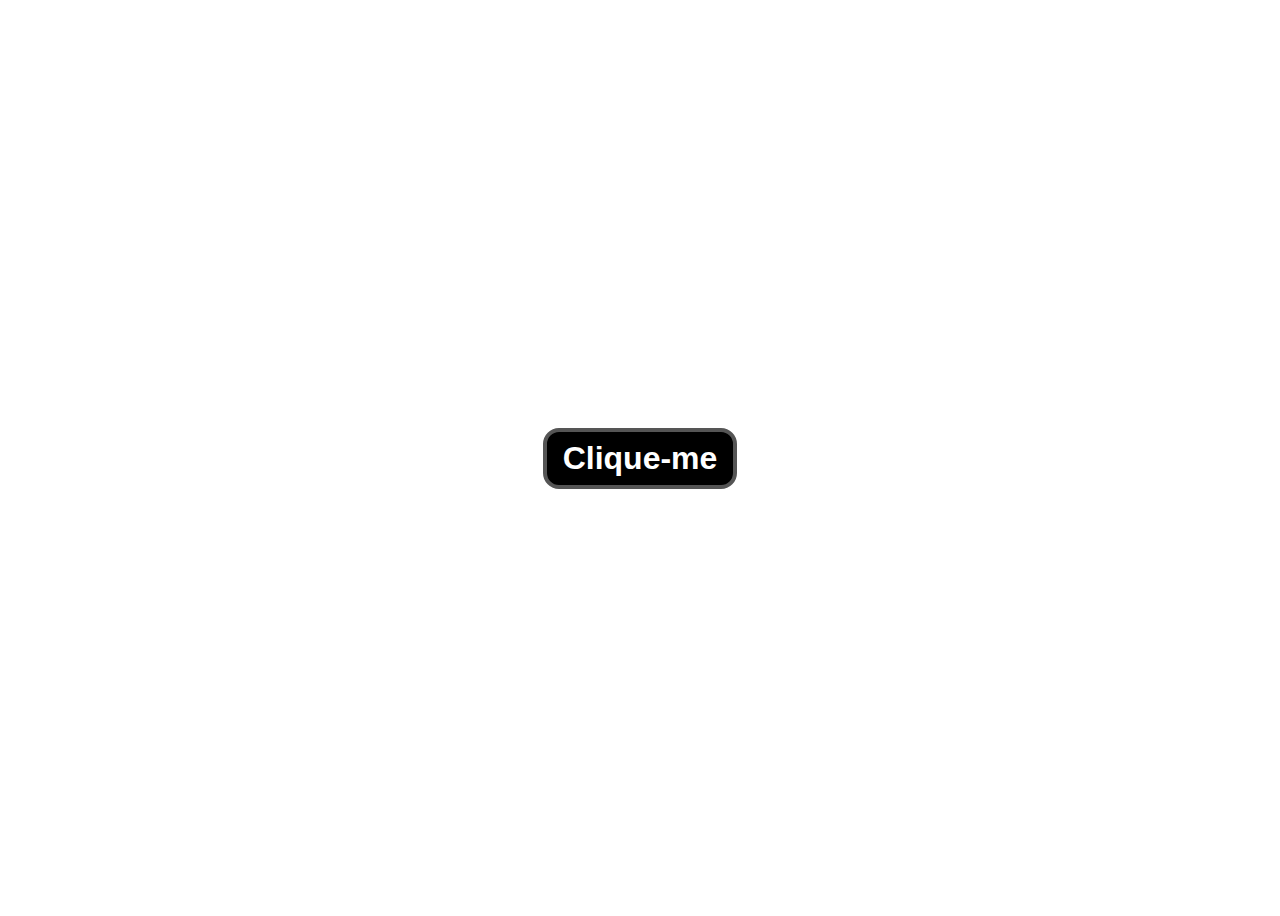
<file: botao/index.html>
<!DOCTYPE html>
<html lang="en">
<head>
    <meta charset="UTF-8">
    <meta name="viewport" content="width=device-width, initial-scale=1.0">
    <title>Componente de Botão</title>
    <style>
        body{
            display: flex;
            min-height: 100vh;
            justify-content: center;
            align-items: center;
        }
    </style>
</head>
<body>
    
    <script src="main.js" type="module"></script>
</body>
</html>
</file>
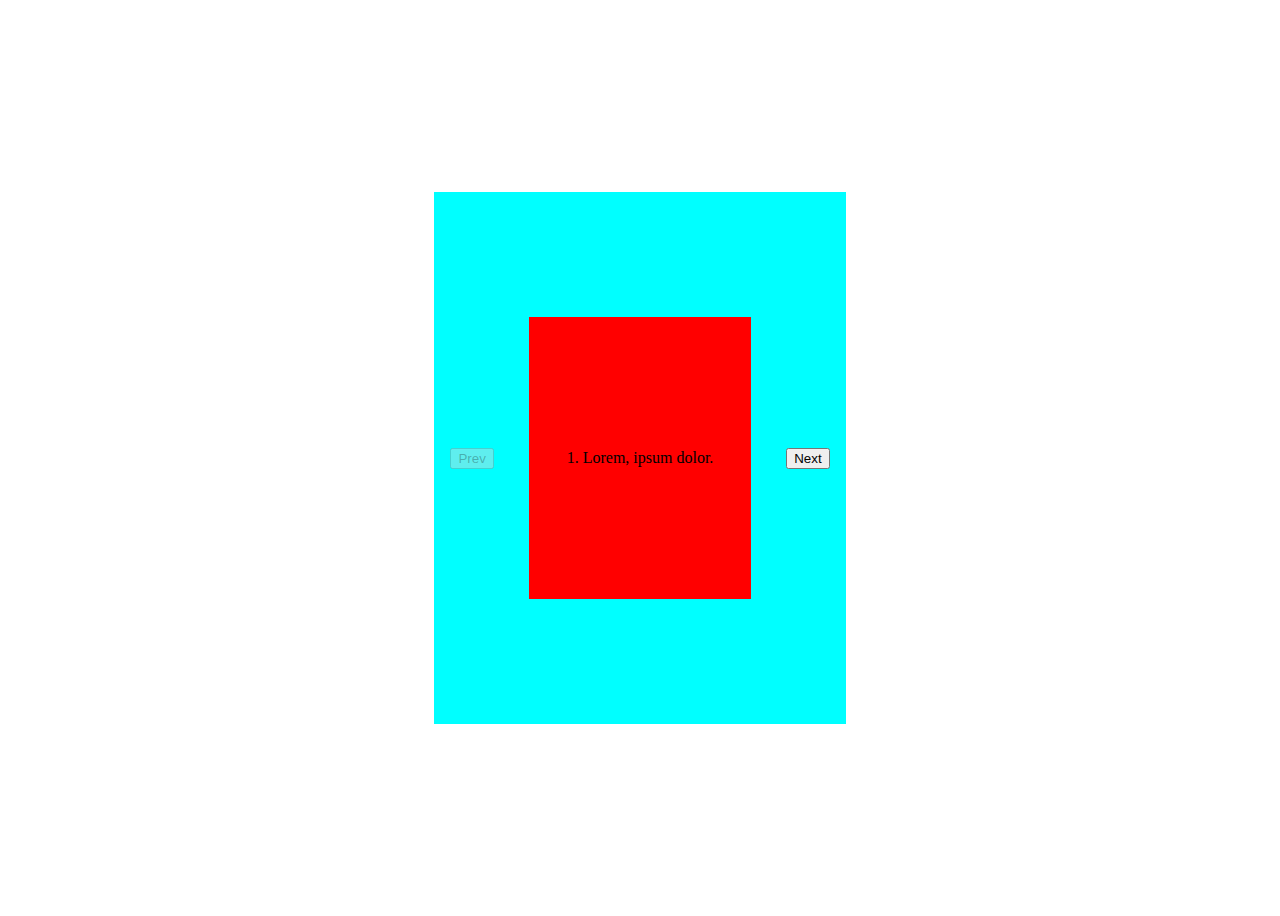
<file: slider-component/index.html>
<!DOCTYPE html>
<html lang="en">
<head>
    <meta charset="UTF-8">
    <meta name="viewport" content="width=device-width, initial-scale=1.0">
    <title>Slider com HTML, CSS e JS</title>
    <link rel="stylesheet" href="style.css">
</head>
<body>
    <!-- 1. estruturar html -->
    <section class="slider container">
        <button class="btn prev">Prev</button>
        <section class="slider-elements">
            <div class="element">1. Lorem, ipsum dolor.</div>
            <div class="element hidden next-element">2. Lorem, ipsum dolor.</div>
            <div class="element hidden next-element">3. Lorem, ipsum dolor.</div>
            <div class="element hidden next-element">4. Lorem, ipsum dolor.</div>
            <div class="element hidden next-element">5. Lorem, ipsum dolor.</div>
            <div class="element hidden next-element">6. Lorem, ipsum dolor.</div>
            <div class="element hidden next-element">7. Lorem, ipsum dolor.</div>
            <div class="element hidden next-element">8. Lorem, ipsum dolor.</div>
        </section>
        <button class="btn next">Next</button>
    </section>

    <script src="main.js" type="module"></script>
</body>
</html>
</file>
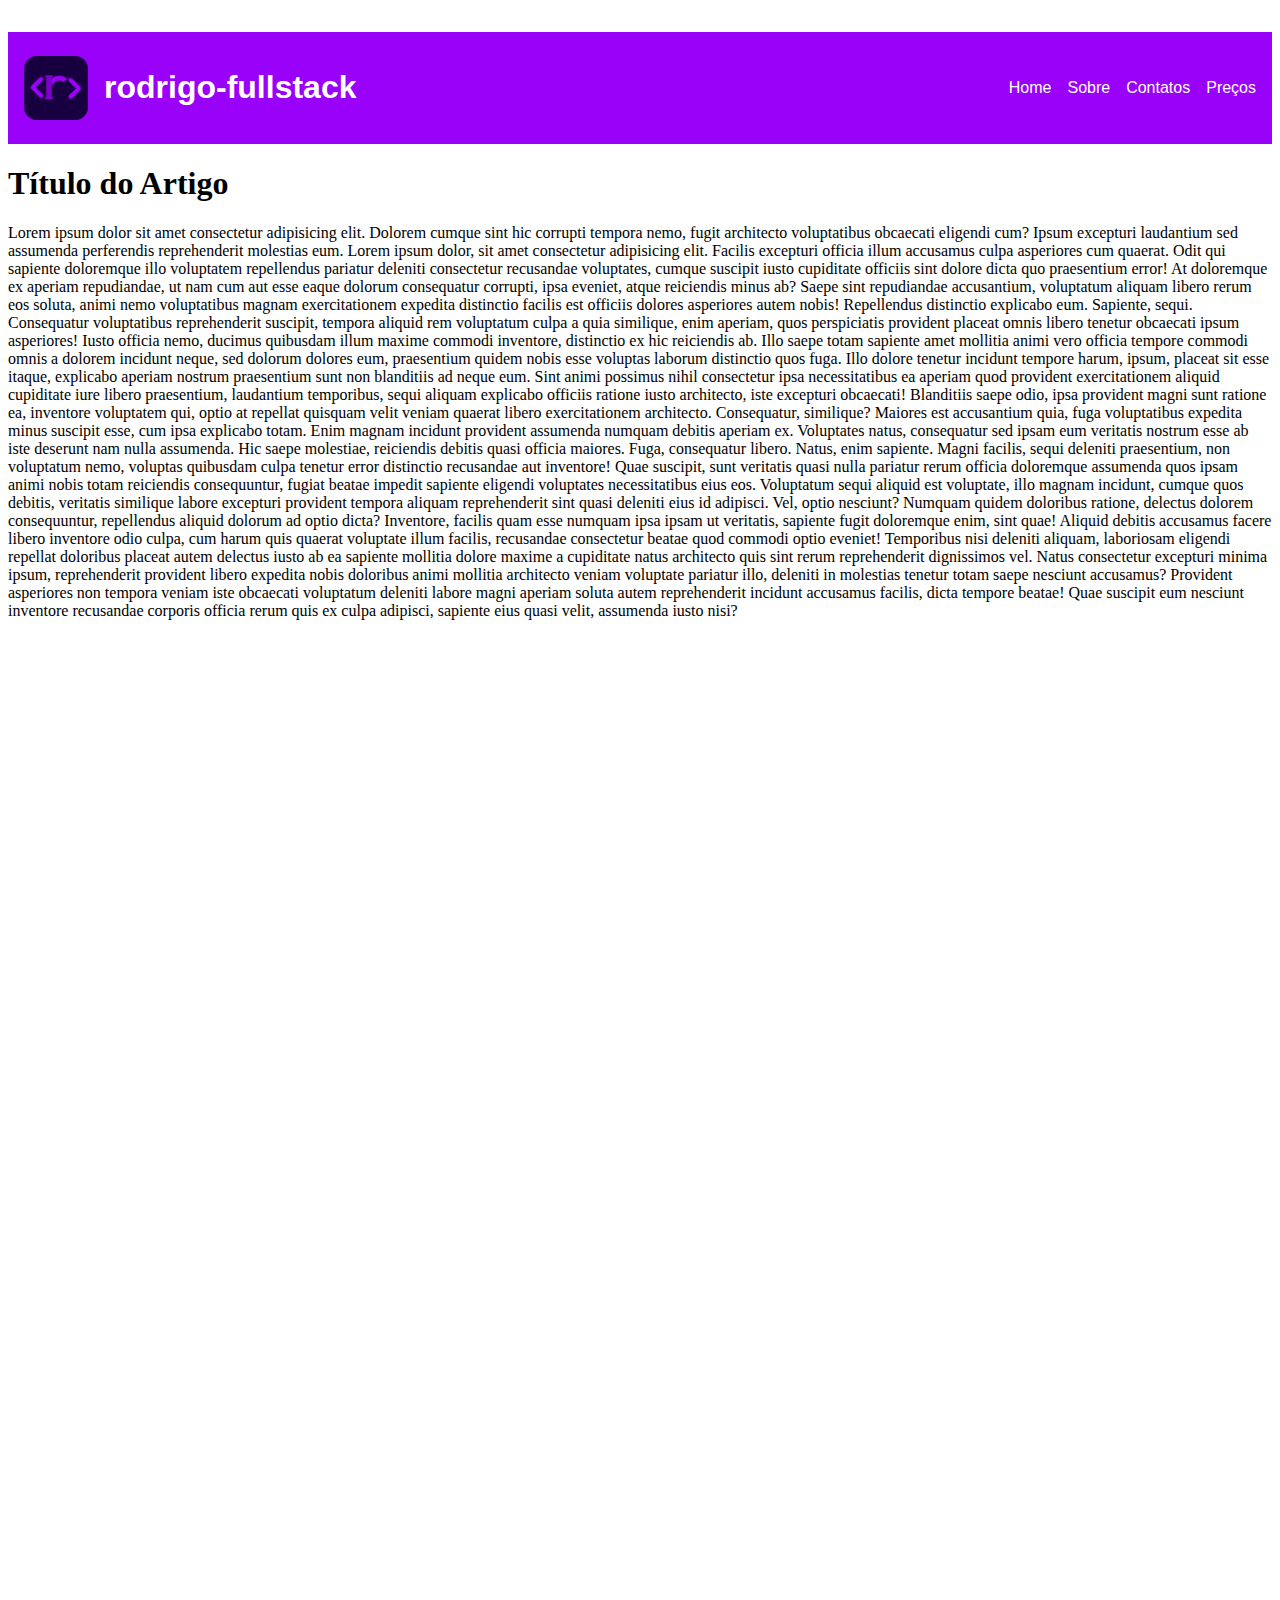
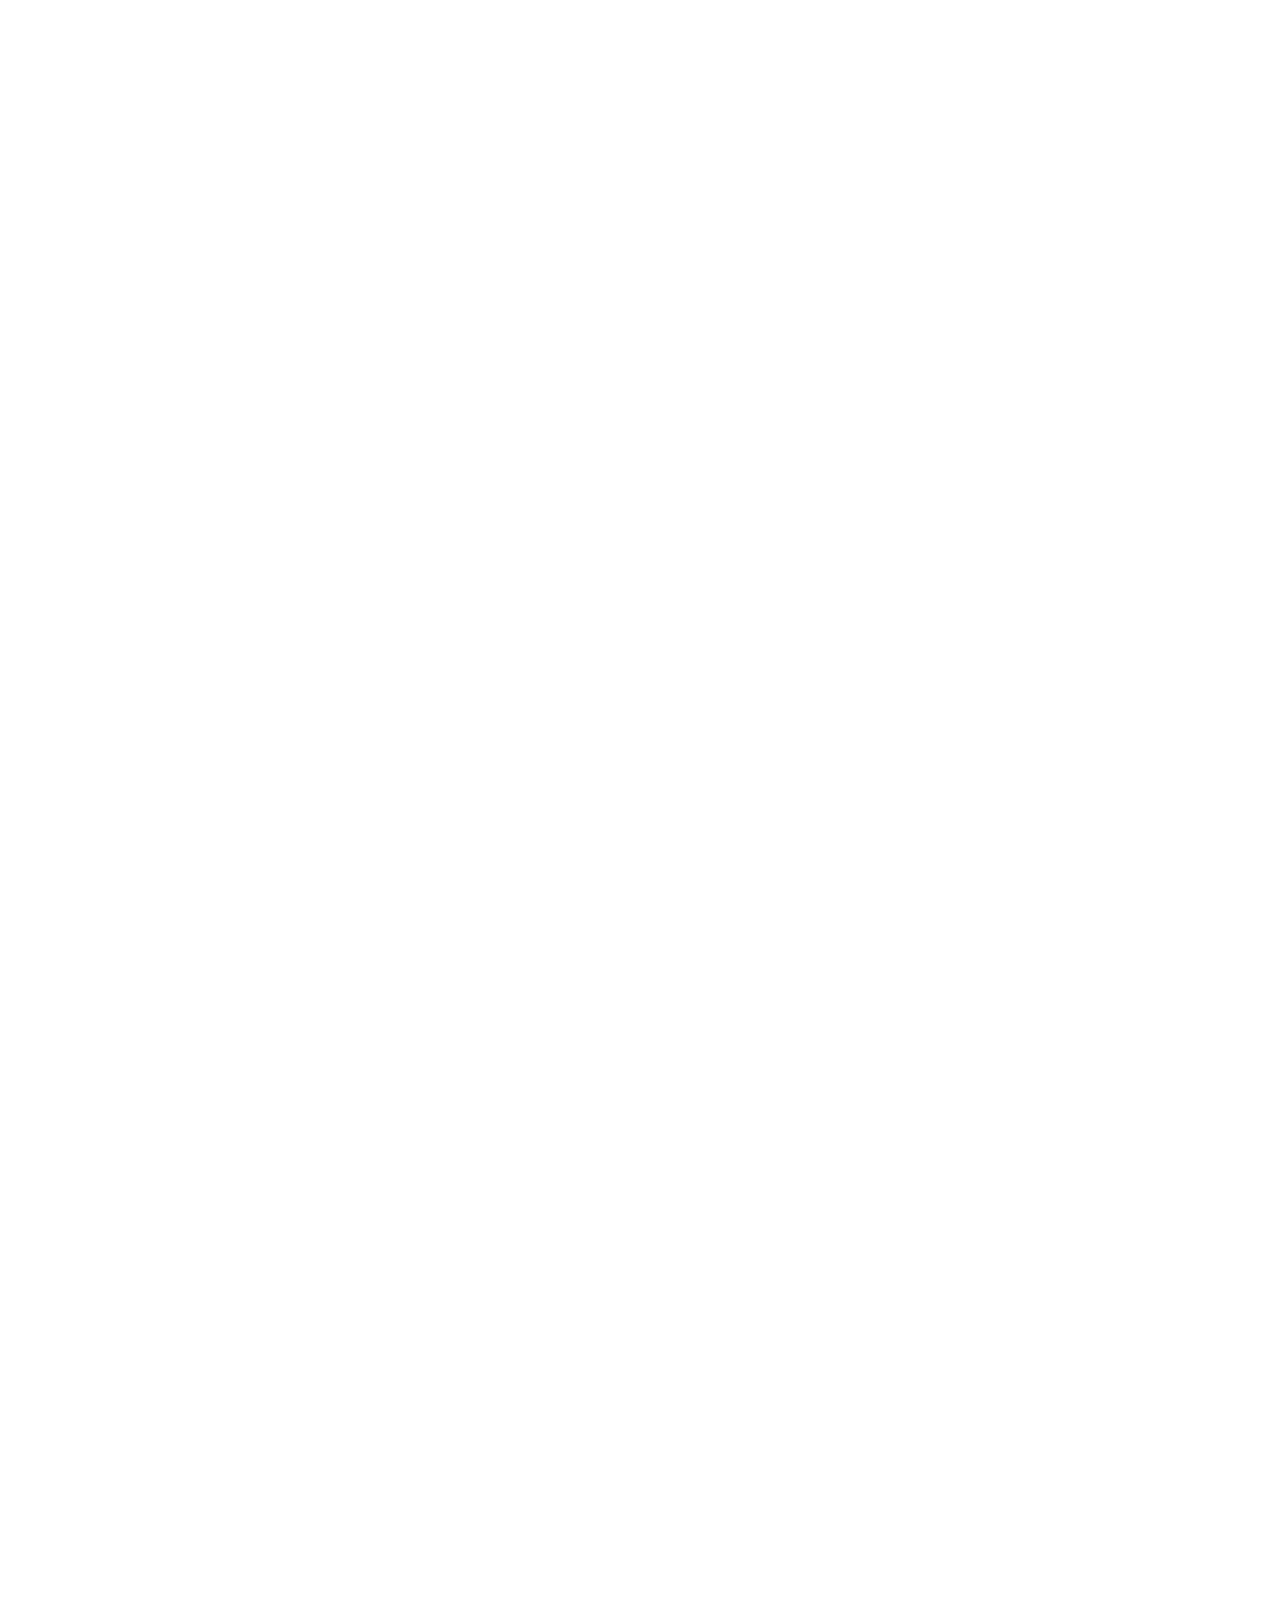
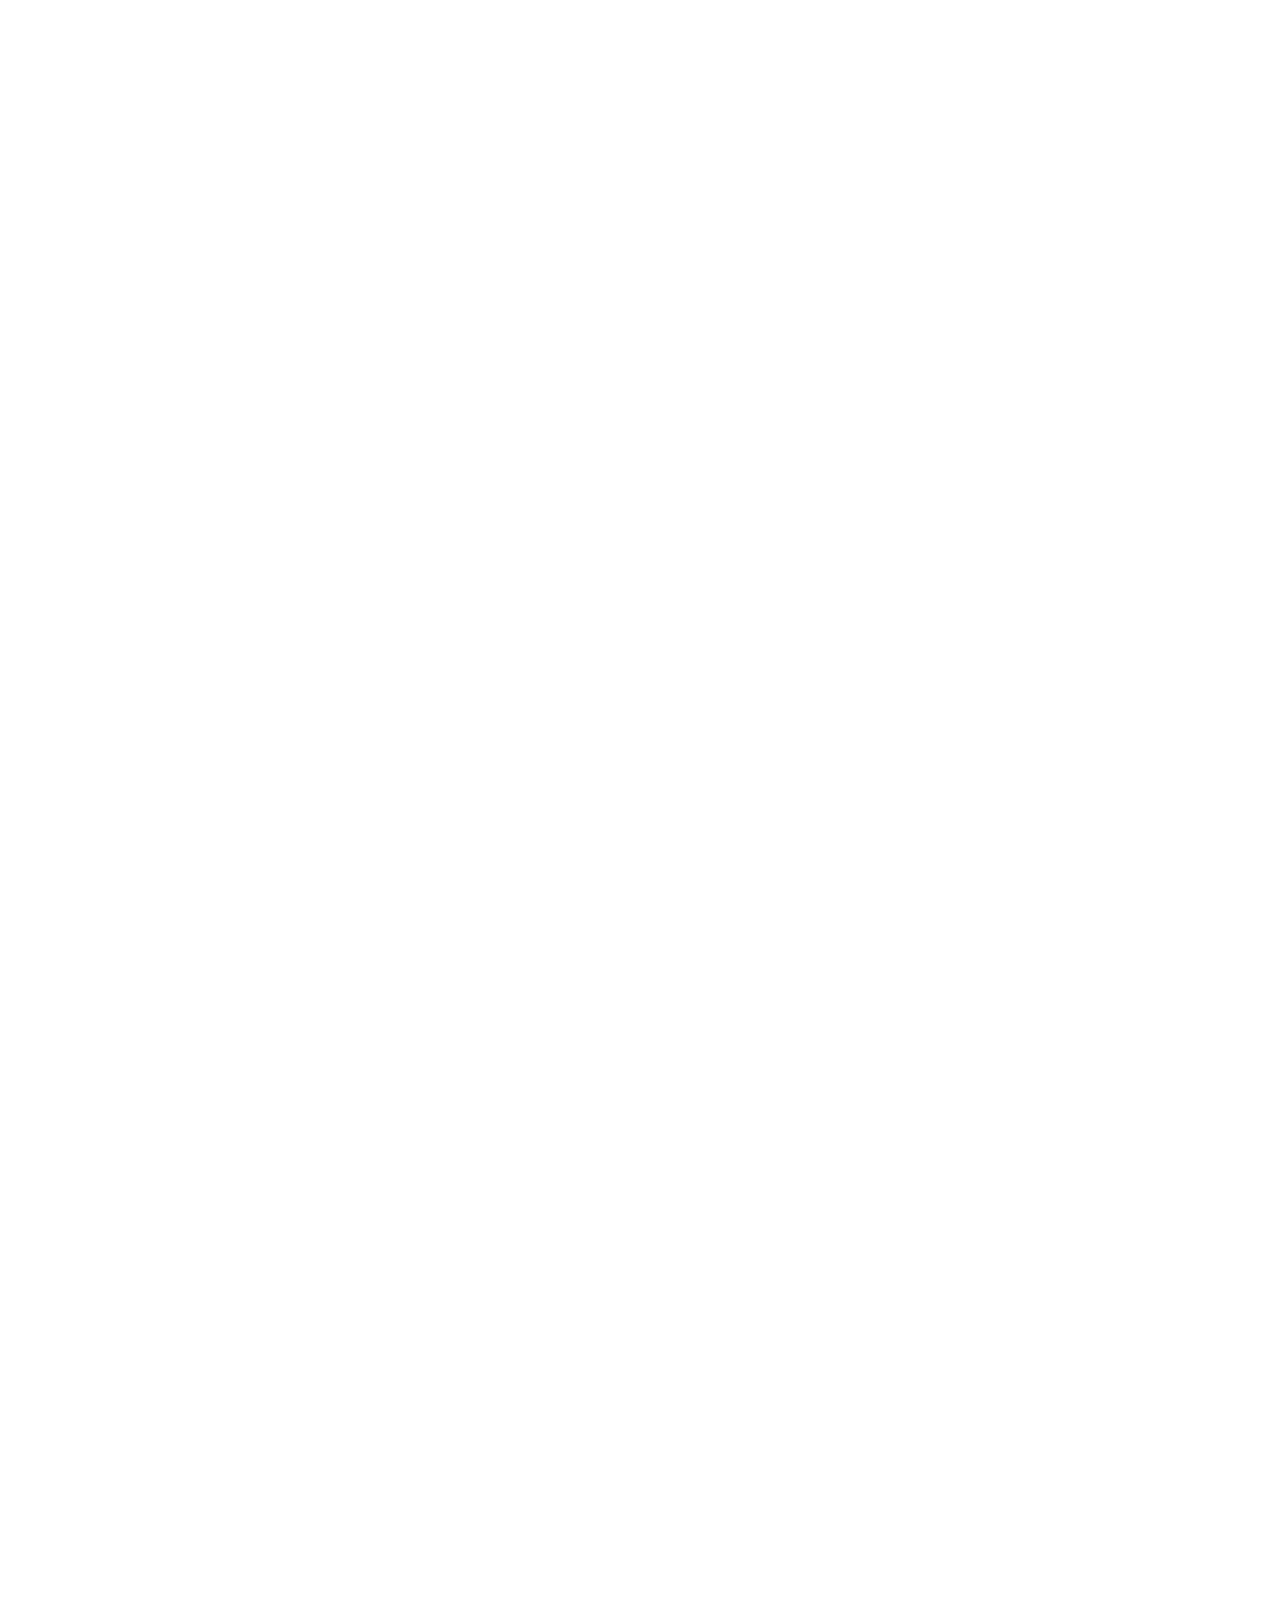
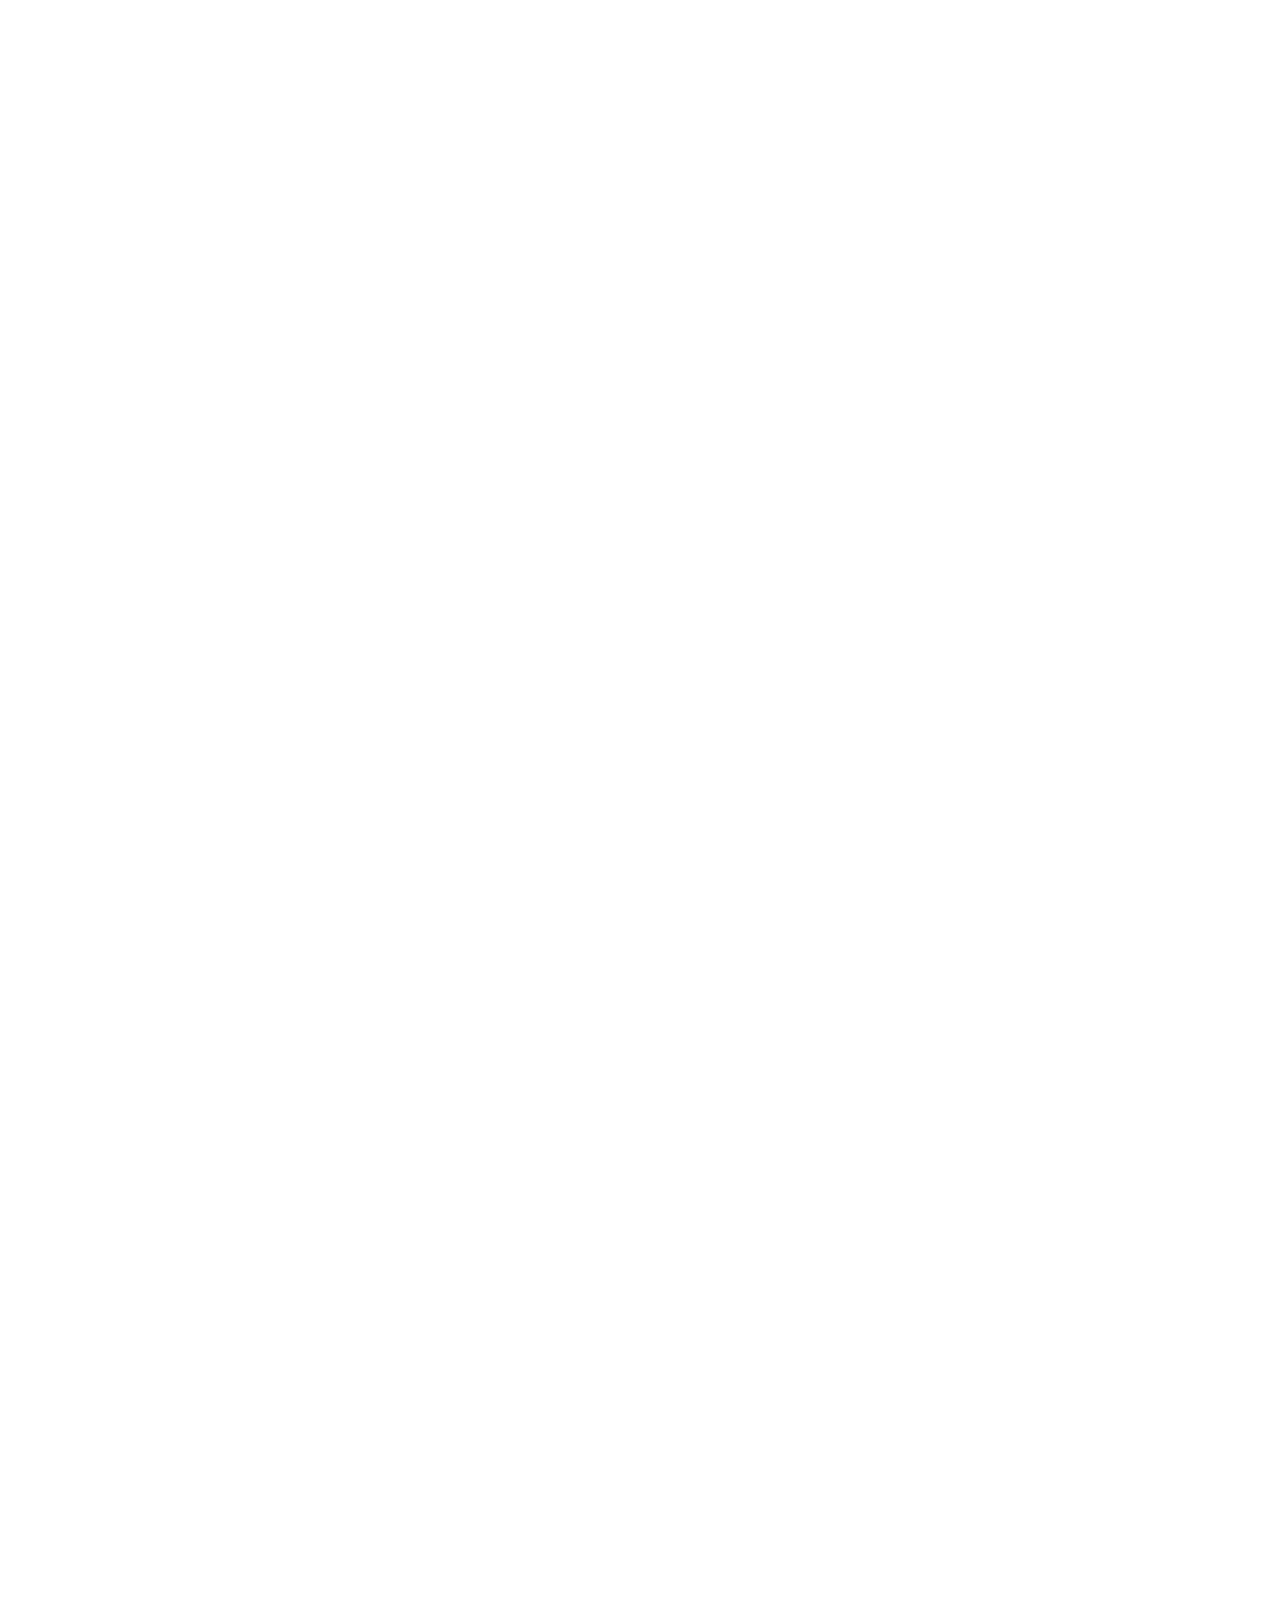
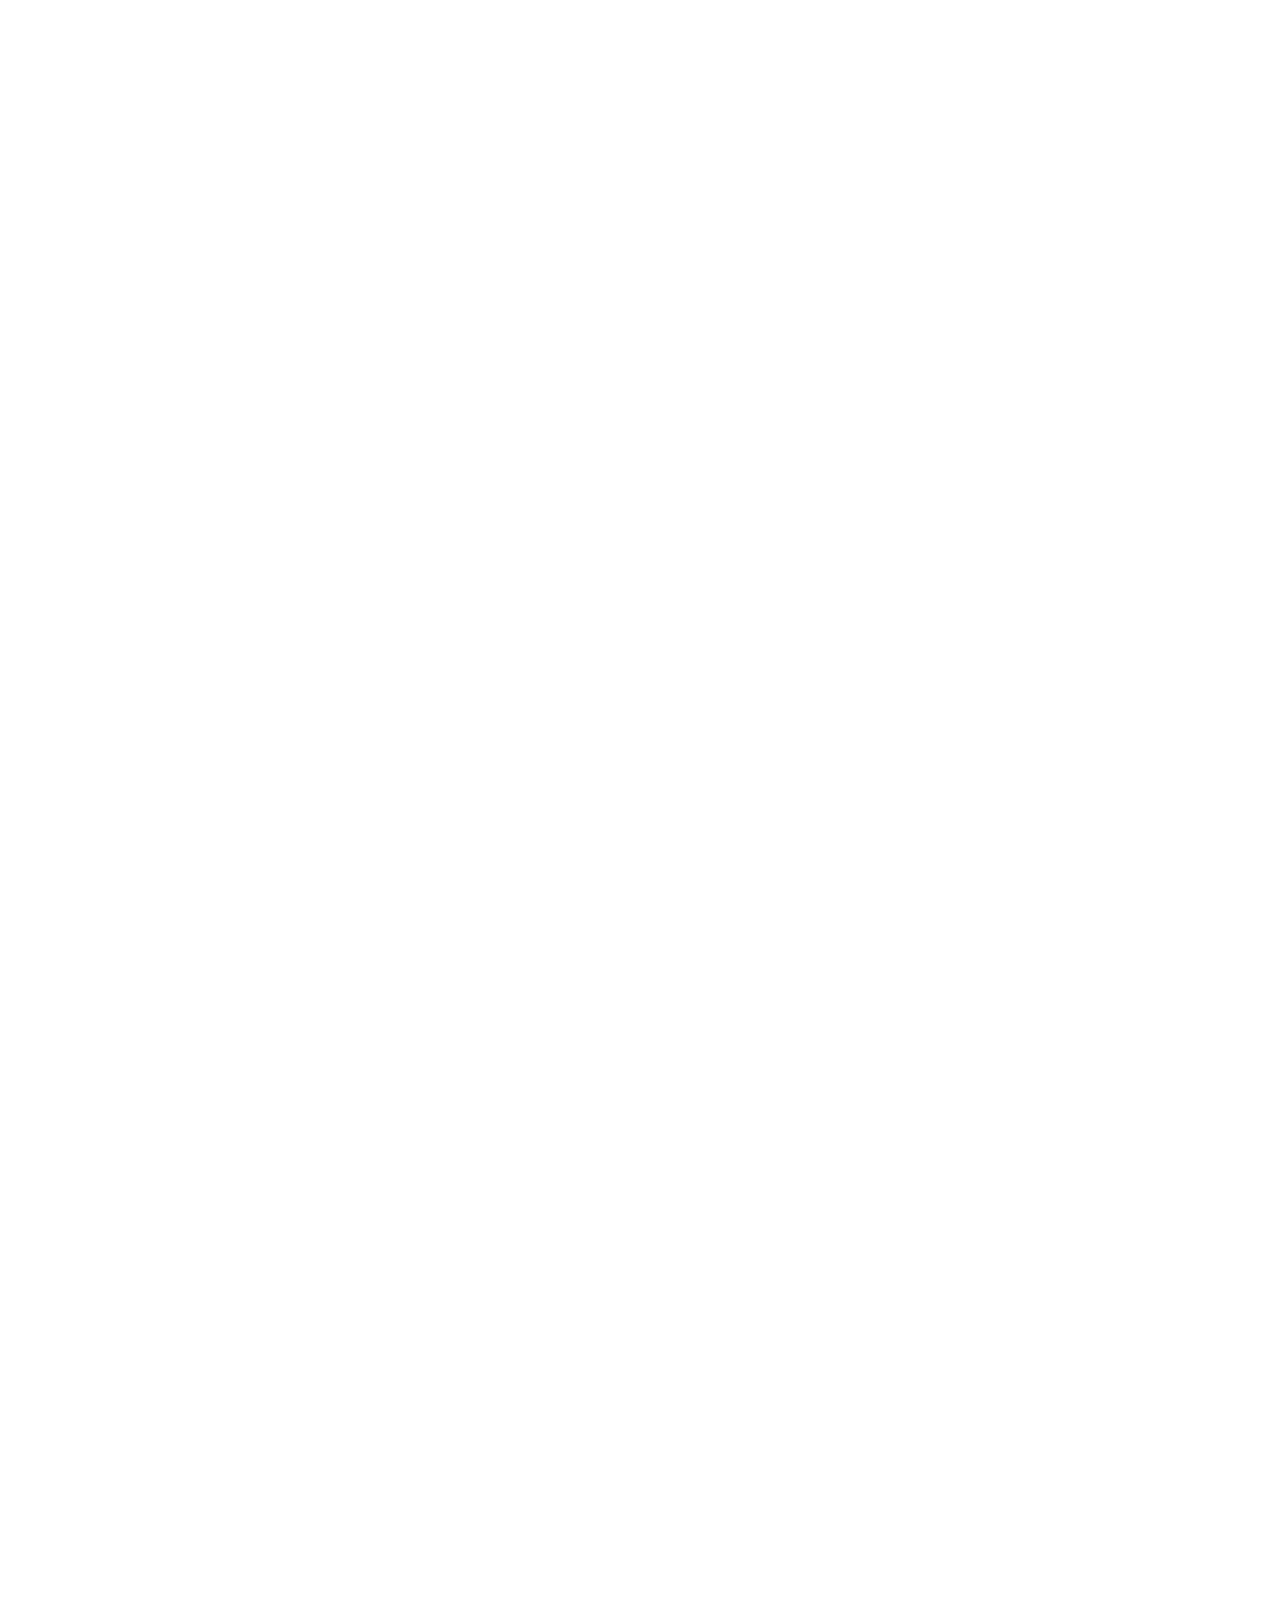
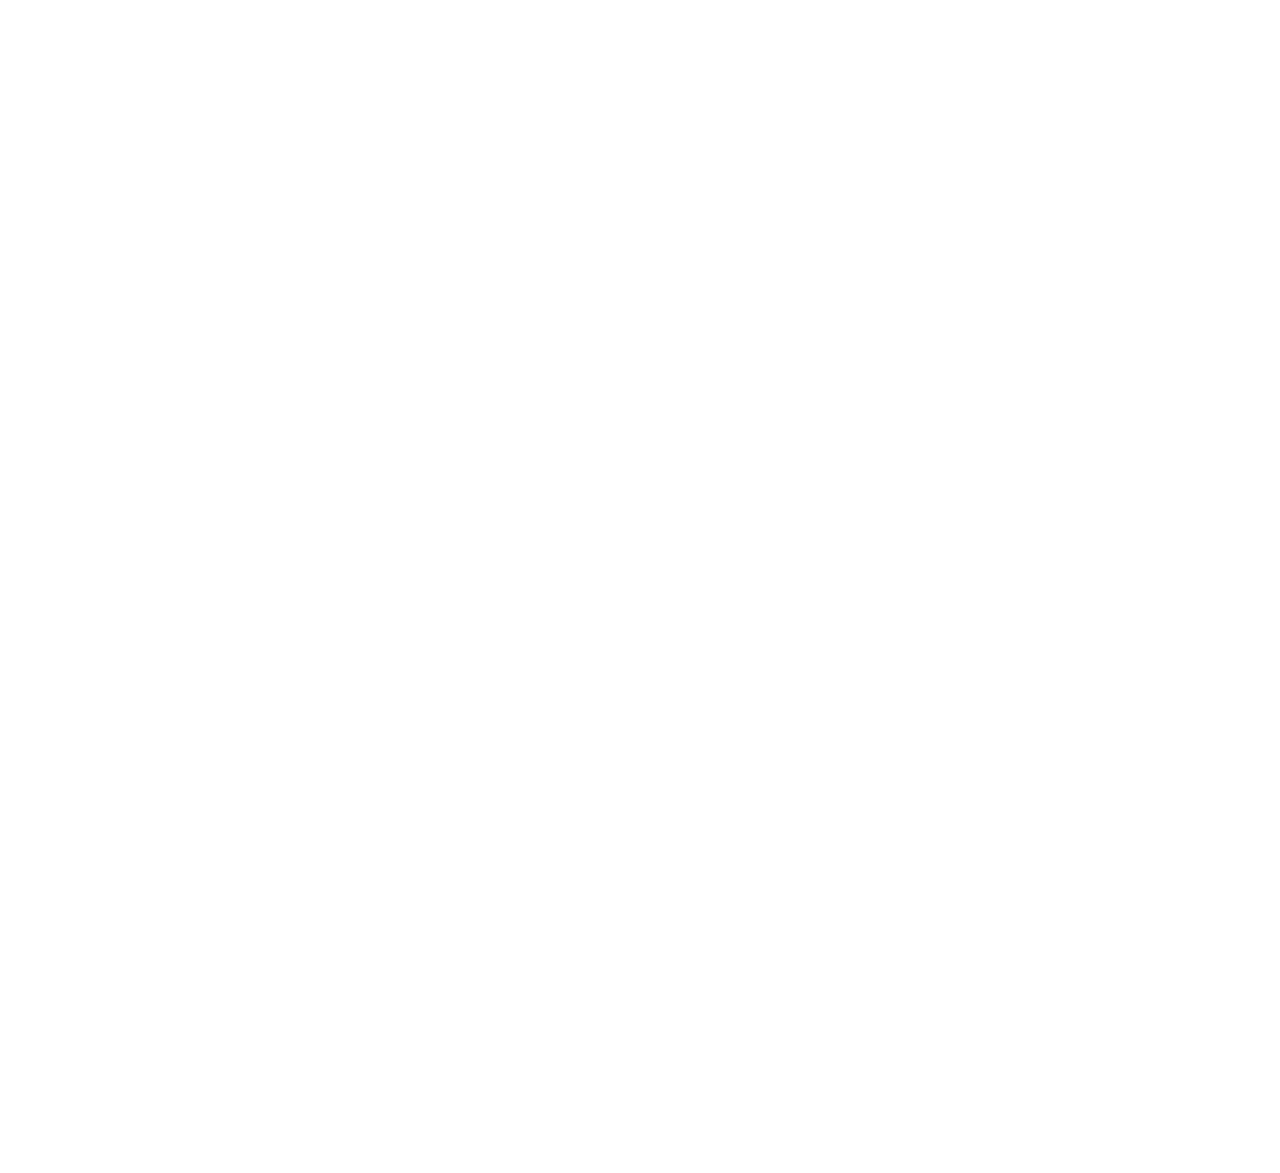
<file: src/header-com-sticky/index.html>
<!DOCTYPE html>
<html lang="en">
<head>
    <meta charset="UTF-8">
    <meta name="viewport" content="width=device-width, initial-scale=1.0">
    <title>Header com sticker</title>
</head>
<body>

    <!-- header está no js -->

    <main style="min-height: 1000vh;">
        <article>
            <h1>Título do Artigo</h1>
            <p>Lorem ipsum dolor sit amet consectetur adipisicing elit. Dolorem cumque sint hic corrupti tempora nemo, fugit architecto voluptatibus obcaecati eligendi cum? Ipsum excepturi laudantium sed assumenda perferendis reprehenderit molestias eum. Lorem ipsum dolor, sit amet consectetur adipisicing elit. Facilis excepturi officia illum accusamus culpa asperiores cum quaerat. Odit qui sapiente doloremque illo voluptatem repellendus pariatur deleniti consectetur recusandae voluptates, cumque suscipit iusto cupiditate officiis sint dolore dicta quo praesentium error! At doloremque ex aperiam repudiandae, ut nam cum aut esse eaque dolorum consequatur corrupti, ipsa eveniet, atque reiciendis minus ab? Saepe sint repudiandae accusantium, voluptatum aliquam libero rerum eos soluta, animi nemo voluptatibus magnam exercitationem expedita distinctio facilis est officiis dolores asperiores autem nobis! Repellendus distinctio explicabo eum. Sapiente, sequi. Consequatur voluptatibus reprehenderit suscipit, tempora aliquid rem voluptatum culpa a quia similique, enim aperiam, quos perspiciatis provident placeat omnis libero tenetur obcaecati ipsum asperiores! Iusto officia nemo, ducimus quibusdam illum maxime commodi inventore, distinctio ex hic reiciendis ab. Illo saepe totam sapiente amet mollitia animi vero officia tempore commodi omnis a dolorem incidunt neque, sed dolorum dolores eum, praesentium quidem nobis esse voluptas laborum distinctio quos fuga. Illo dolore tenetur incidunt tempore harum, ipsum, placeat sit esse itaque, explicabo aperiam nostrum praesentium sunt non blanditiis ad neque eum. Sint animi possimus nihil consectetur ipsa necessitatibus ea aperiam quod provident exercitationem aliquid cupiditate iure libero praesentium, laudantium temporibus, sequi aliquam explicabo officiis ratione iusto architecto, iste excepturi obcaecati! Blanditiis saepe odio, ipsa provident magni sunt ratione ea, inventore voluptatem qui, optio at repellat quisquam velit veniam quaerat libero exercitationem architecto. Consequatur, similique? Maiores est accusantium quia, fuga voluptatibus expedita minus suscipit esse, cum ipsa explicabo totam. Enim magnam incidunt provident assumenda numquam debitis aperiam ex. Voluptates natus, consequatur sed ipsam eum veritatis nostrum esse ab iste deserunt nam nulla assumenda. Hic saepe molestiae, reiciendis debitis quasi officia maiores. Fuga, consequatur libero. Natus, enim sapiente. Magni facilis, sequi deleniti praesentium, non voluptatum nemo, voluptas quibusdam culpa tenetur error distinctio recusandae aut inventore! Quae suscipit, sunt veritatis quasi nulla pariatur rerum officia doloremque assumenda quos ipsam animi nobis totam reiciendis consequuntur, fugiat beatae impedit sapiente eligendi voluptates necessitatibus eius eos. Voluptatum sequi aliquid est voluptate, illo magnam incidunt, cumque quos debitis, veritatis similique labore excepturi provident tempora aliquam reprehenderit sint quasi deleniti eius id adipisci. Vel, optio nesciunt? Numquam quidem doloribus ratione, delectus dolorem consequuntur, repellendus aliquid dolorum ad optio dicta? Inventore, facilis quam esse numquam ipsa ipsam ut veritatis, sapiente fugit doloremque enim, sint quae! Aliquid debitis accusamus facere libero inventore odio culpa, cum harum quis quaerat voluptate illum facilis, recusandae consectetur beatae quod commodi optio eveniet! Temporibus nisi deleniti aliquam, laboriosam eligendi repellat doloribus placeat autem delectus iusto ab ea sapiente mollitia dolore maxime a cupiditate natus architecto quis sint rerum reprehenderit dignissimos vel. Natus consectetur excepturi minima ipsum, reprehenderit provident libero expedita nobis doloribus animi mollitia architecto veniam voluptate pariatur illo, deleniti in molestias tenetur totam saepe nesciunt accusamus? Provident asperiores non tempora veniam iste obcaecati voluptatum deleniti labore magni aperiam soluta autem reprehenderit incidunt accusamus facilis, dicta tempore beatae! Quae suscipit eum nesciunt inventore recusandae corporis officia rerum quis ex culpa adipisci, sapiente eius quasi velit, assumenda iusto nisi?</p>
        </article>
    </main>

    <script src="header.js"></script>
</body>
</html>
</file>
<file: slider-component/style.css>
body{
    min-height: 100vh;
    display: flex;
    align-items: center;
    justify-content: center;

}

.slider{
    background-color: aqua;
    padding: 1rem;
    width: 30%;
    height: 500px;
    display: flex;
    justify-content: space-between;
    align-items: center;
    gap: 2rem;

}

.btn{
    height: fit-content;
}

.slider-elements{
    background-color: red;
    padding: 1rem;
    width: 50%;
    height: 50%;
    display: flex;
    justify-content: center;
    align-items: center;
    position: relative;
    overflow: hidden;
}
.element{
    display: flex;
    width: 100%;
    justify-content: center;
    position: static;
}

.hidden{
    position: absolute;
}

.next-element{
    transform: translateX(160%);

}

.prev-element{
    transform: translateX(-160%);

}

.enter-next{
    animation-name: next;
    animation-duration: 1000ms;    
    animation-iteration-count: 1;
    animation-timing-function: linear;
    animation-delay: 300ms;
    /* manter o estilo de 0% e position static */
    animation-fill-mode: forwards;
}

@keyframes next {
    0%{
        transform: translateX(160%);
    }
    100%{
        transform: translateX(0%);
        position: static;
    }
}

.enter-prev{
    animation: prev 1000ms linear 300ms 1 normal forwards;
}

@keyframes prev {
    0%{
        transform: translateX(-160%);

    }

    100%{
        transform: translateX(0%);
        position: static;
    }
}

.leave-current-left{
    animation: current-to-left 1000ms linear 300ms 1 normal forwards;
}
@keyframes current-to-left {
    0%{
        transform: translateX(0%);
    }
    100%{
        transform: translateX(-160%);
    }
}

.leave-current-right{
    animation: current-to-right 1000ms linear 300ms 1 normal forwards;
}

@keyframes current-to-right {
    0%{
        transform: translateX(0%);
    }
    100%{
        transform: translateX(160%);
    }
}
</file>
